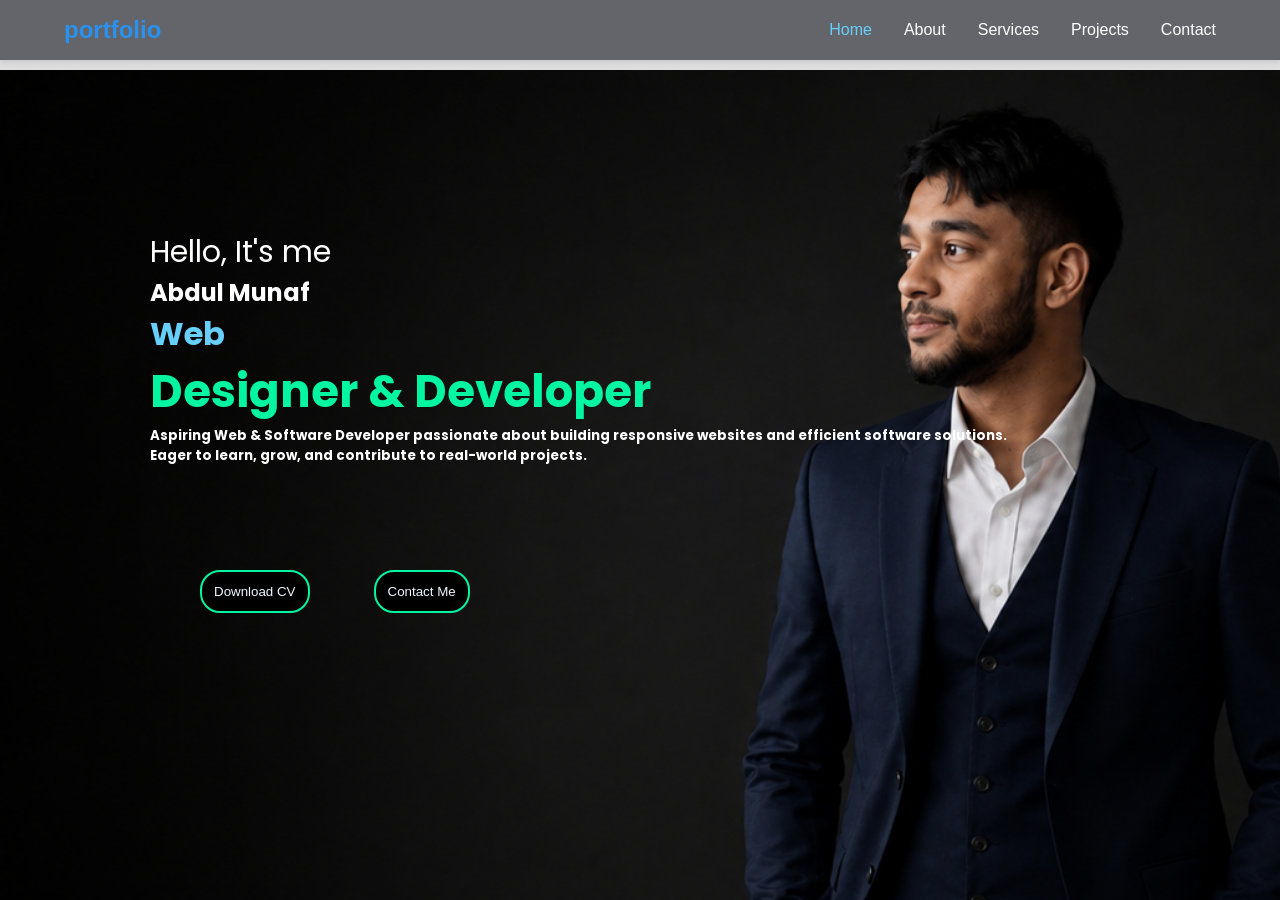
<file: index.html>
<!doctype html>
<html lang="en">
  <head>
    <meta charset="UTF-8" />
    <meta name="viewport" content="width=device-width, initial-scale=1.0" />
    <title>portfolio</title>
    <link rel="stylesheet" href="style.css" />
  </head>
  <body>
     
    <!--hero start-->
    <div class="hero"> 
        <div class="container-fluid">
           <div class="hero-img">
                 <img src="images/background.png" alt="hero-image"  >
                </div>
                <div class="hero-content">
                 <p >Hello, It's me </p>
                 <h2>  Abdul Munaf</h2>
                 <h1 class="web"> Web</h1>
                 <strong class="role"> Designer & Developer</strong>
                 <h5>Aspiring Web & Software Developer passionate about building responsive websites and efficient software solutions.<br> Eager to learn, grow, and contribute to real-world projects.</h5>
               </div>
    
            </div>
         </div>
    </div>



    <!--nav bar start-->      
     <nav class="navbar">
         <div class="portfolio">portfolio</div>
      <ul class="nav-links">
        <li><a href="index.html" class="active">Home</a></li>
        <li><a href="about.html">About</a></li>
        <li><a href="services.html">Services</a></li>
        <li><a href="projects.html">Projects</a></li>
        <li><a href="contact.html">Contact</a></li>
      </ul>
    </nav>


     <!--buttons-->
      <div class="hero-btn">
        <button class="cv-btn" id="cvbtn"   onclick="cvalert('Downloading the CV')" >Download CV</button>
        <button class="contact-btn" onclick="window.location.href='contact.html'"> Contact Me</button>
      </div> 


      <script src="script.js"></script>
  </body>
</html>
</file>
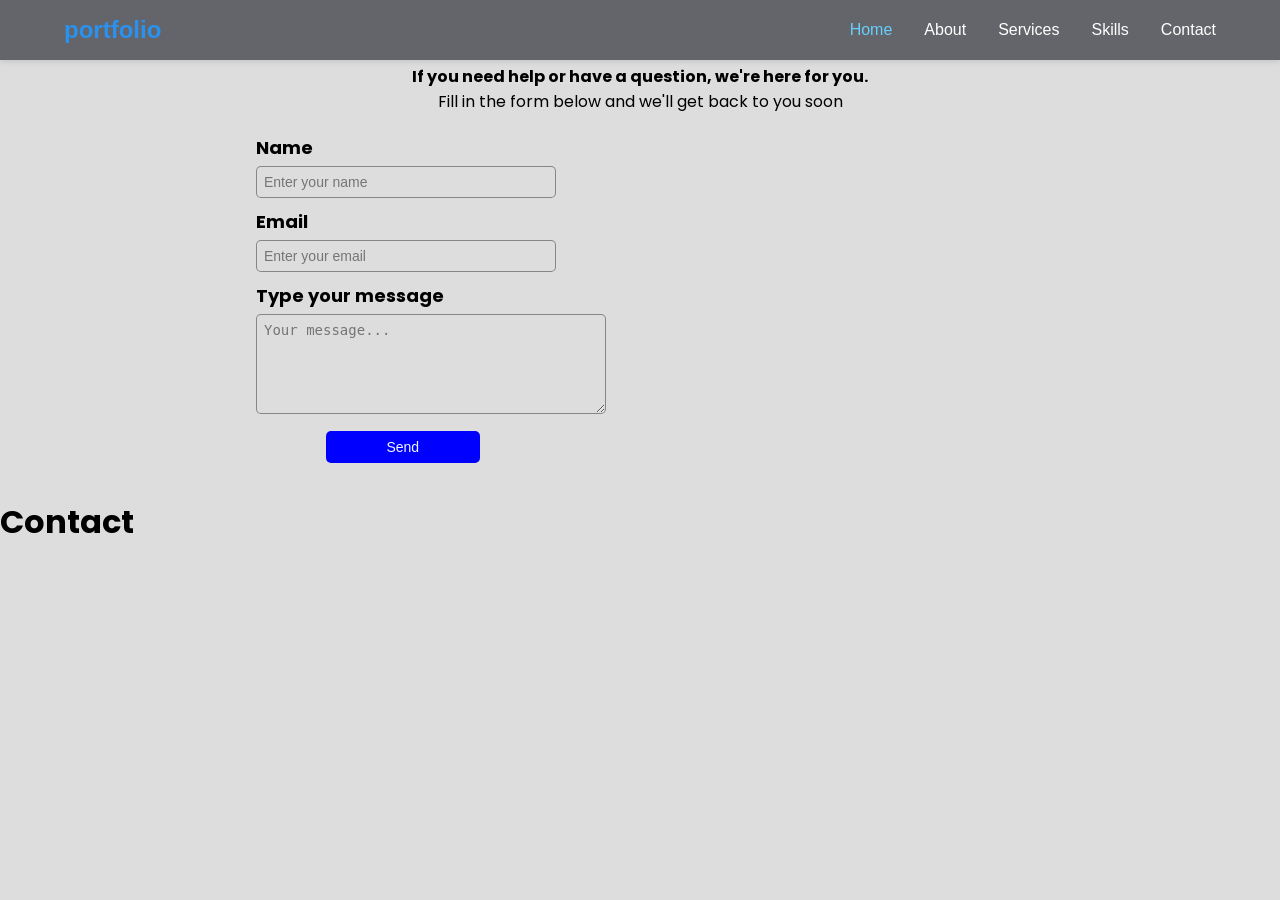
<file: images/Contact.html>
<!DOCTYPE html>
<html lang="en">
<head>
    <meta charset="UTF-8">
    <meta name="viewport" content="width=device-width, initial-scale=1.0">
    <title>Contact-page</title>
    <link rel="stylesheet" href="Contact.css">
</head>
<body>
       <!--nav bar start-->      
    <nav class="navbar">
         <div class="portfolio">portfolio</div>
      <ul class="nav-links">
        <li><a href="index.html" class="active">Home</a></li>
        <li><a href="about.html">About</a></li>
        <li><a href="services.html">Services</a></li>
        <li><a href="skills.html">Skills</a></li>
        <li><a href="contact.html">Contact</a></li>
      </ul>
    </nav>
    

  <!--form-box-->
     <div class="form-box">
        <h3>Let's Get In Touch! </h3>
        <p><b>If you need help or have a question, we're here for you.</b><br> Fill in the form below and we'll get back to you soon</p>
        <form action="/action_page.php">
            <label for="name">Name</label>
            <input type="text" name="name" placeholder="Enter your name">
            <label for="email">Email</label>
            <input type ="email" name="email" required  placeholder="Enter your email">
            <label for="message">Type your message</label>
            <textarea name="message" style="width:350px; height:100px;" placeholder="Your message..."></textarea>
            <input class="form-btn" type ="submit" name="submit" value="Send" >
            
        </form>
     </div>

      <!--media-->
     <div class="media">
           <a href="http://twitter.com/"class="fa-brands fa-twitter fa-bounce fa-2xl" style="color: rgb(53, 161, 242);"></a>
           <a href="http://linkedin.com/"  class="fa-brands fa-square-linkedin fa-bounce fa-2xl" style="color: rgb(38, 126, 192);"></a>
           <a href="http://github.com.com/"  class="fa-brands fa-github fa-bounce fa-2xl" style="color: rgb(21, 24, 26);"></a>
           <a href="http://facebook.com/" class="fa-brands fa-facebook fa-bounce fa-2xl" style="color: rgb(61, 95, 223);"></a>
     </div>
    <h1>Contact</h1>
</body>
</html>
</file>
<file: style.css>
@import url("https://fonts.googleapis.com/css2?family=Poppins:ital,wght@0,100;0,200;0,300;0,400;0,500;0,600;0,700;0,800;0,900;1,100;1,200;1,300;1,400;1,500;1,600;1,700;1,800;1,900&display=swap");

* {
  margin: 0;
  padding: 0;
  box-sizing: border-box;
}

body {
  font-family: "Poppins", sans-serif;
  background: #ddd;
}

/* Navbar Styles */
.navbar {
 font-family: -apple-system, BlinkMacSystemFont, 'Segoe UI', Roboto, Oxygen, Ubuntu, Cantarell, sans-serif;
  display: flex;
  justify-content: space-between;
  align-items: center;
  padding: 1rem 5%;
  background: rgb(99, 101, 106);
  box-shadow: 0 2px 5px rgba(0, 0, 0, 0.1);
  position: fixed;
  width: 100%;
  top: 0;
}


.portfolio{
  font-size: 1.5rem;
  font-weight: bold;
  color: #2a92ee;
}

.nav-links {
  display: flex;
  list-style: none;
  gap: 2rem;
}

.nav-links a {
  text-decoration: none;
  color: white;
  transition: color 0.3s ease;
}

.nav-links a:hover,
.nav-links a.active {
  color: #67cffb;
}


/*after the navbar**/
.container-fluid {

width: 100%;
  height:80%;
  display: block;
  margin: auto;
}



.hero-content{
    position: absolute;
    z-index: 2;
    color: white;
    
    left:150px;
    top:230px;
}

  .hero {  
     position: relative;
    width: 100%;
    min-height: 100vh;
    overflow: hidden;
}
   

.hero .hero-img {
     position:absolute;
    top: 70px;
    left: 0;
    width: 100%;
    height: 100%;
    z-index: -1;
}.hero .hero-img img {
    width: 100%;
    height: 130%;
    object-fit: cover;
    object-position: center;
    display: block;
}
.hero-content .role{
  font-size: 45px;
  color:#02F5A1;
}

.hero-content h1 {
  color:#67cffb
}
.hero-content p{
  font-size:30px
}

.hero-btn{
  position:absolute;
  left:140px;
  top:570px;}

  .cv-btn,
  .contact-btn{
  padding: 12px;
  margin-left:60px;
  background-color:black;
  border: 2px solid #02F5A1;
  border-radius: 20px;
  cursor: pointer;
  color: aliceblue;
  }

.contact-btn:hover {
   background: #12c922;
}
.cv-btn:hover{
   background: #12c922;
}


/* Responsive Design */
@media (max-width: 768px) {
    .nav-links {
        gap: 1rem;
    }
    
    .hero h1 {
        font-size: 2rem;
    }
    
    .hero p {
        font-size: 1rem;
    }}
</file>
<file: images/Contact.css>
@import url("https://fonts.googleapis.com/css2?family=Poppins:ital,wght@0,100;0,200;0,300;0,400;0,500;0,600;0,700;0,800;0,900;1,100;1,200;1,300;1,400;1,500;1,600;1,700;1,800;1,900&display=swap");

* {
  margin: 0;
  padding: 0;
  box-sizing: border-box;
}

body {
  font-family: "Poppins", sans-serif;
  background: #ddd;
}

/* Navbar Styles */
.navbar {
  font-family: -apple-system, BlinkMacSystemFont, 'Segoe UI', Roboto, Oxygen, Ubuntu, Cantarell, sans-serif;
  display: flex;
  justify-content: space-between;
  align-items: center;
  padding: 1rem 5%;
  background: rgb(99, 101, 106);
  box-shadow: 0 2px 5px rgba(0, 0, 0, 0.1);
  position: fixed;
  width: 100%;
  top: 0;
}

.portfolio{
  font-size: 1.5rem;
  font-weight: bold;
  color: #2a92ee;
}

.nav-links {
  display: flex;
  list-style: none;
  gap: 2rem;
}

.nav-links a {
  text-decoration: none;
  color: white;
  transition: color 0.3s ease;
}

.nav-links a:hover,
.nav-links a.active {
  color: #67cffb;
}

/*form box style*/
.form-box {
  padding-top:25px;
  padding-left:20%;
   padding-right:20%;
   padding-bottom:25px;
 }

.form-box h3 {
  font-size: 26px;
  text-align: center;
}
.form-box p {
  text-align: center;
  margin-bottom: 20px;
}

form label {
  display: block;
  margin-bottom: 5px;
  font-weight: bold;
  font-size: 18px;
}

form input,
textarea {
  width: 300px;
  padding: 7px;
  margin-bottom: 10px;
  border: 1px solid rgba(13, 12, 12, 0.418);
  border-radius: 5px;
  cursor: pointer;
  font-size: 14px;
  background-color:#ddd;;
}

.form-btn {
  width:20%;
 display: block;
  padding: 8px;
  margin-left:70px;
  background-color: blue;
  border: none;
  cursor: pointer;
  color: aliceblue;
}
.form-btn:hover {
  background: #2b4ebe;
}

@media (max-width: 768px) {
  .nav-links {
    gap: 1rem;
  }

  .container {
    width: 80%;
    display: block;
    margin: auto;
  }
  /*.content-section {
    float: none;
    width: 100%;
    display: block;
    margin: auto;
  }
  .image-section {
    float: none;
    width: 100%;
    display: block;
    margin: auto;
  }*/
}

@media (max-width: 554px) {
  .item {
  background-color:#F9F6C4;
  padding: 30px;
  margin:8px;
  border-radius: 10px;
  width:300px;
  height:auto;

  }}
</file>
